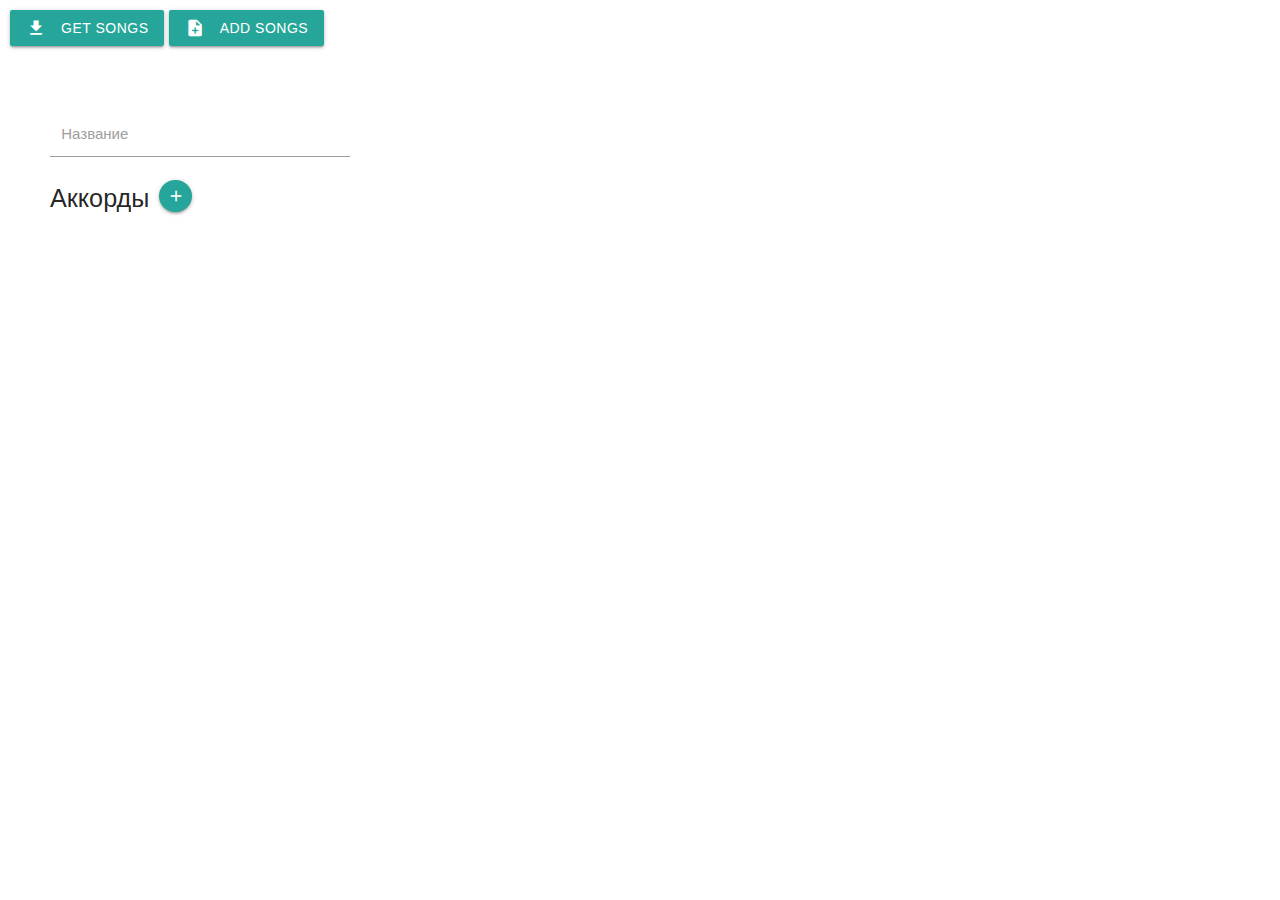
<file: index.html>
<!--
collections - список треков
floating action buttons - кнопка выпадает в меню

-->


<!doctype html>
<html lang="ru">
<head>
    <meta charset="utf-8">
    <title>Tabs library</title>
    <link rel="stylesheet" href='style.css'>    
    <link rel="stylesheet" href="materialize/css/materialize.min.css">    
</head>
<body>    
    <div style="margin: 10px">
        <a id='btn_get' class="waves-effect waves-light btn"><i class="material-icons left">get_app</i>Get songs</a>
        <a id='btn_set' class="waves-effect waves-light btn"><i class="material-icons left">note_add</i>Add songs</a>
    </div>
    
    <div style="display: flex; flex-direction: column; margin: 50px;">
        <div class="input-field col s6" style="width: 300px;">
          <input id="song_name" type="text" class="validate">
          <label for="song_name">Название</label>
        </div>
        <div class='inline_elems'>
            <p class="flow-text">Аккорды</p>
            <div style="position: relative; height: 70px;">
              <div class="fixed-action-btn horizontal direction-top direction-left" style="position: absolute; display: inline-block; left: 10px;" id="btn_list_chords">
                <a class="btn-floating btn-small waves-green">
                    <i class="material-icons">add</i>
                </a>
                <div class='float_list'>
                    <ul>
                        <li><a id='btn_add_chords_another' class="btn-floating waves-effect waves-light btn float_list_elem">Прочее</a></li>
                        <li><a id='btn_add_chords_bridge' class="btn-floating waves-effect waves-light btn float_list_elem">Бридж</a></li>
                        <li><a id='btn_add_chords_chorus' class="btn-floating waves-effect waves-light btn float_list_elem">Припев</a></li>
                        <li><a id='btn_add_chords_couplet' class="btn-floating waves-effect waves-light btn float_list_elem">Куплет</a></li>
                    </ul>
                </div>
              </div>
            </div>
        </div>
        <div id='new_chords_container'>
        
        </div>
        
<!--
        <div class='container_chords' style="display: flex; flex-direction: row">
            <a class="waves-effect waves-light btn-small" style='width: 50px;'><i class="material-icons left">delete_forever</i></a>
            <div class="flow-text" style="margin: 0 10px;">Куплет</div>
        </div>
-->
<!--
        <div>Аккорды <br /> 
            <p>Куплет<input type="text" id='chords_kuplet'></p>
            <p>Припев<input type="text" id='chords_pripev'></p>
        </div>
        <div>Ритмический рисунок <br /> 
            <p>Куплет<input type="text" id='rhythm_kuplet'></p>
            <p>Припев<input type="text" id='rhythm_pripev'></p>
        </div>
        <p>Текст <input type="textarea" id='song_text'></p>
        <p>Ссылка на ютуб <input type="text" id='song_youtube'></p>
-->
    </div>
    
    <br/>
    <div id='songs'></div>

<script src="script.js"></script>
<script src="materialize/js/materialize.js"></script>
</body>
</html>
</file>
<file: style.css>
body, p {
    padding: 0;
    margin: 0;
}

.track_container{
    font-size: 3em;
}

.float_list_elem {
    border-radius: 0 !important;
    width: 80px !important;
}

.inline_elems {
    display: flex;
    flex-direction: row;
}

.float_list {
    position: absolute;
    left: 140px;
    top: 140px;
}

.float_list ul li {
    margin: 0 0 2px 0 !important;
}

.btn-icon {
    width: 50px;
}
</file>
